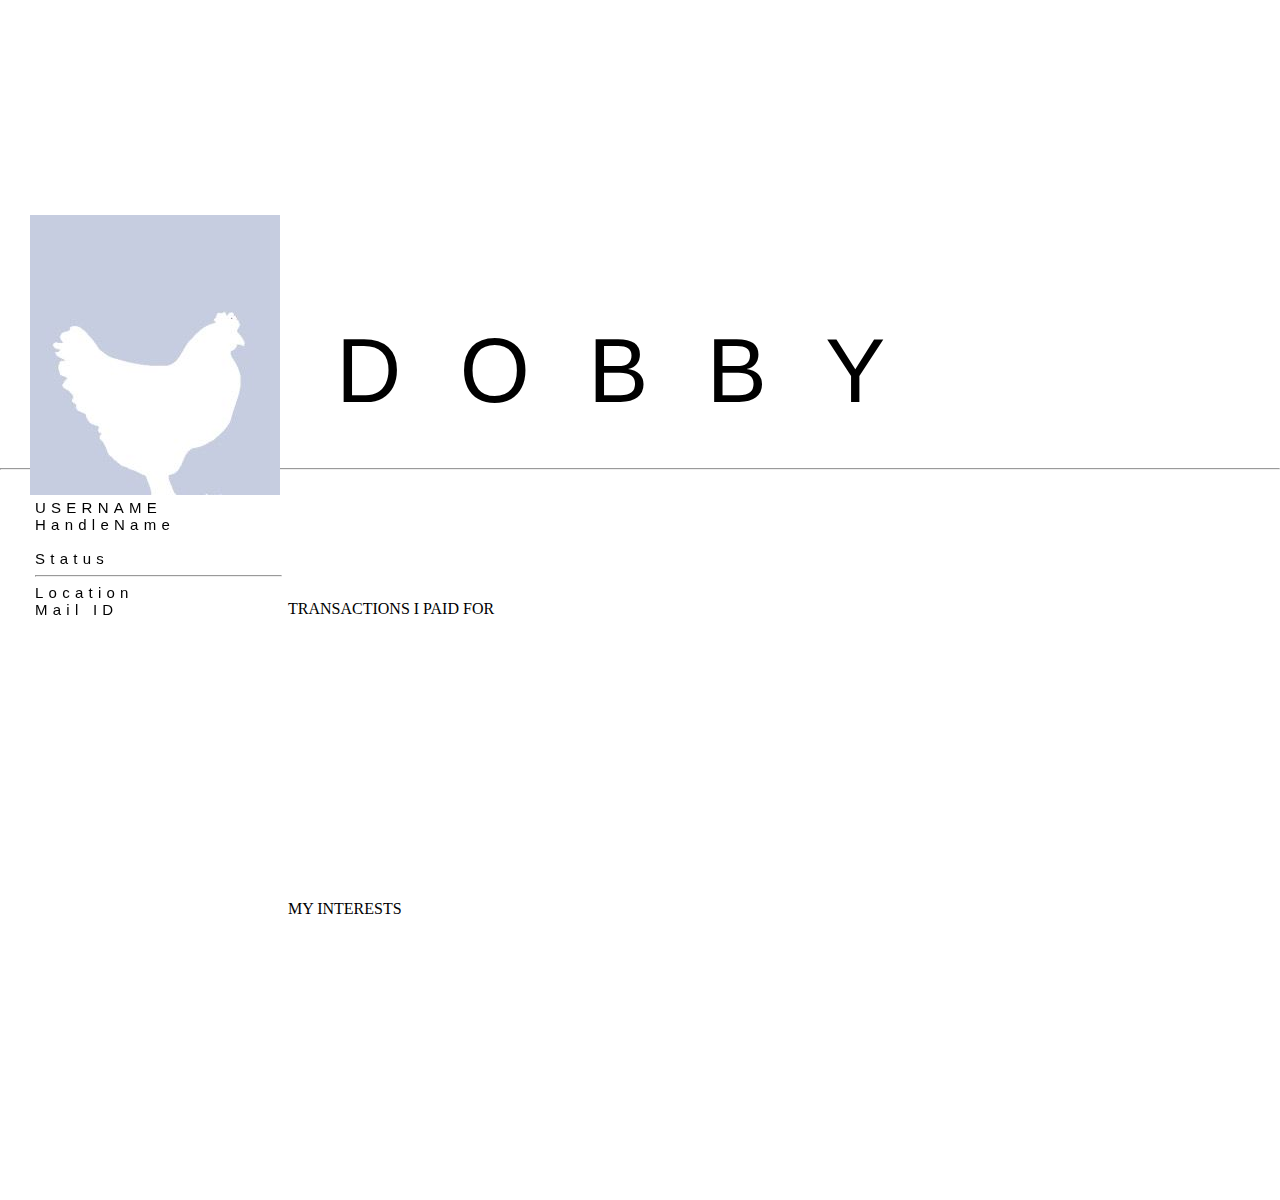
<file: dobby/templates/dobby/profile.html>
<!DOCTYPE html>
<html lang="en">
<head>
    <meta charset="UTF-8">
    <meta name="viewport" content="width=device-width, initial-scale=1">
    <title>Title</title>
    <style>
        body {margin:0;}
        .header{
            overflow: hidden;
            font: 90px EuropaRegular,sans-serif;
            letter-spacing: .65em;
            font-weight: lighter;
            padding-top: 25%;
            height: 154px;
            position: fixed;
            top: 0;
            background-color: white;
            width: 100%;
        }
        .propic{
            height: 200px;
            width: 22%;
            position: fixed;
            margin-top: 200px;
        }
        img{
            margin-left: 30px;
            margin-top: 15px;
        }
        .profile{
            margin-left: 35px;
            font: 15px EuropaRegular,sans-serif;
            letter-spacing: .35em;
            font-weight: lighter;
        }
        .contents{
            /*display: block;*/
            float: right;
            width: 77.5%;
            height: 700px;
        }
        .c{
            height: 300px;
        }
    </style>
    <script src="//cdn.letreach.com/js/main/aed35844ea2c18a44177834b4207067b.js"></script>
</head>
<body>
<div class="header"><center>DOBBY</center>
    <hr></div>

<div class="propic">
    <img src="../../static/dobby/img/hen.jpg">
    <div class="profile">
    USERNAME
    <br>
    HandleName
    <br>
    <br>
    Status
    <hr>
    Location
    <br>
    Mail ID
    </div>
</div>

<div class="contents">
    <div class="c">PENDING TRANSACTION</div>
    <div class="c"> COMPLETED TRANSACTION</div>
    <div class="c">TRANSACTIONS I PAID FOR</div>
    <div class="c">MY INTERESTS</div>
</div>

</body>
</html>
</file>
